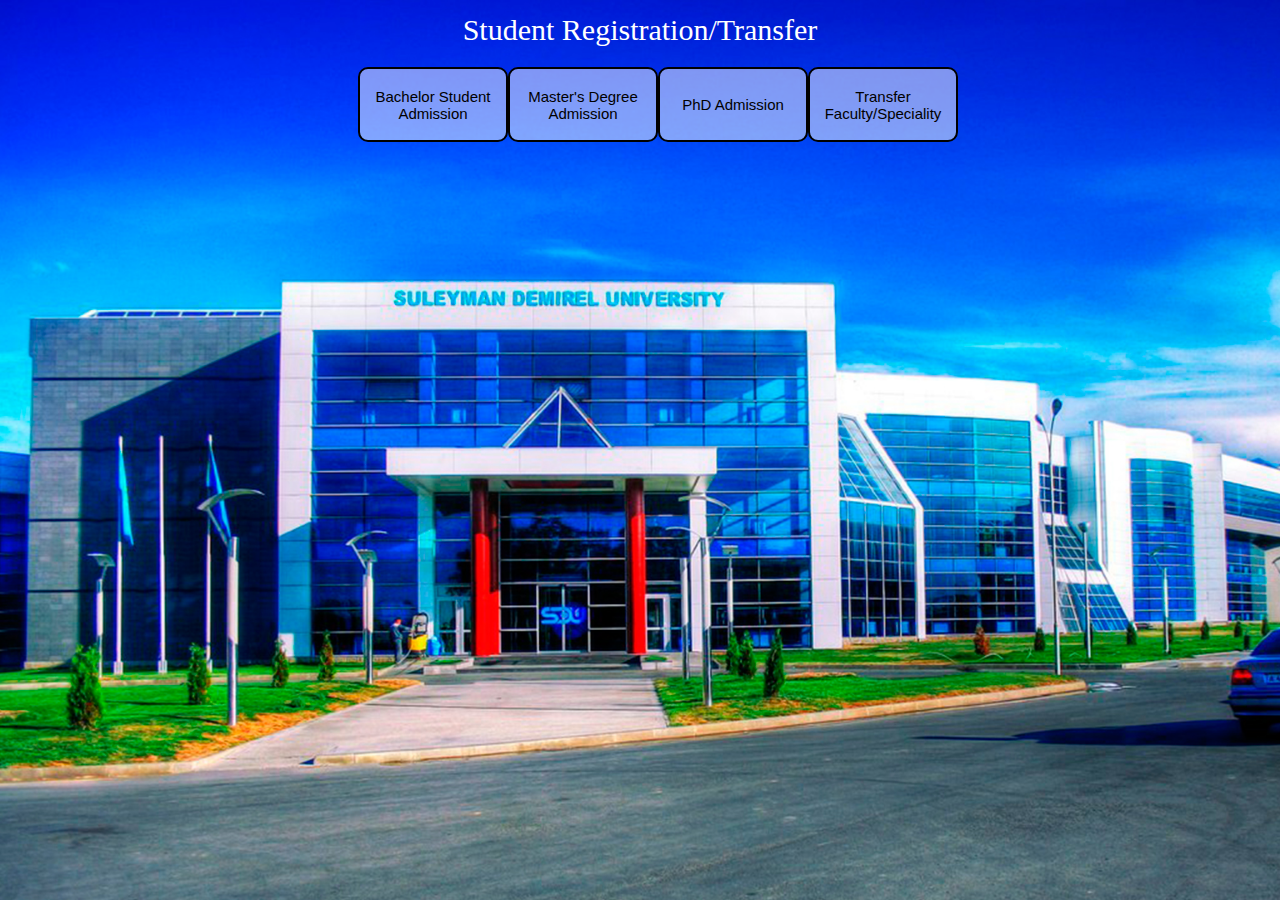
<file: index.html>
<html>
<style type="text/css">
body{
background-image: url("sdu.jpg");
    background-repeat: no-repeat;
    background-size: cover;
}
  
 .a{
    width: 350px;
    height:300px;
    float:left;
  }
  
  .button1{
    background-color: rgba(255,255,255,0.5);
    width: 150px;
    height: 75px;
    border: 2px solid black;
    border-radius: 10px;
    float: left;
    font-size:15px;
    -webkit-transition-duration: 0.4s; /* Safari */
    transition-duration: 0.4s;

  }
  .button1:hover {
    background-color: #20BDF3; /* Blue*/
    color: white;
}
.button2{
    background-color: rgba(255,255,255,0.5);
    width: 150px;
    height: 75px;
    border: 2px solid black;
    border-radius: 10px;
    float: left;
        font-size:15px;
    -webkit-transition-duration: 0.4s; /* Safari */
    transition-duration: 0.4s;

  }
  .button2:hover {
    background-color: #44EB26; /* Yellow */
    color: white;
}
.button3{
    background-color: rgba(255,255,255,0.5);
    width: 150px;
    height: 75px;
    border: 2px solid black;
    border-radius: 10px;
    float: left;
        font-size:15px;
    -webkit-transition-duration: 0.4s; /* Safari */
    transition-duration: 0.4s;

  }
.button3:hover {
    background-color: #F15434; /* Green */
    color: white;
}
.button4{
    background-color: rgba(255,255,255,0.5);
    width: 150px;
    height: 75px;
    border: 2px solid black;
    border-radius: 10px;
    float: left;
        font-size:15px;
    -webkit-transition-duration: 0.4s; /* Safari */
    transition-duration: 0.4s;

  }
  .button4:hover {
    background-color: #F0E232; /* Green */
    color: white;
}
</style>
<div style="font-size:30px; color: white; text-align:center; font-family: Lucida Calligraphy; padding: 20px; padding-top: 5px;
">Student Registration/Transfer</div>
<div class="container">
<div class="a"></div>

<button class="button1" onclick="window.location.href='bachelor.html'">Bachelor Student Admission</button>
<button class="button2" onclick="window.location.href='magistr.html'">Master's Degree Admission</button>
<button class="button3" onclick="window.location.href='phd.html'">PhD Admission</button>
<button class="button4" onclick="window.location.href='transfer.html'">Transfer Faculty/Speciality</button>
</div>

</html>
</file>
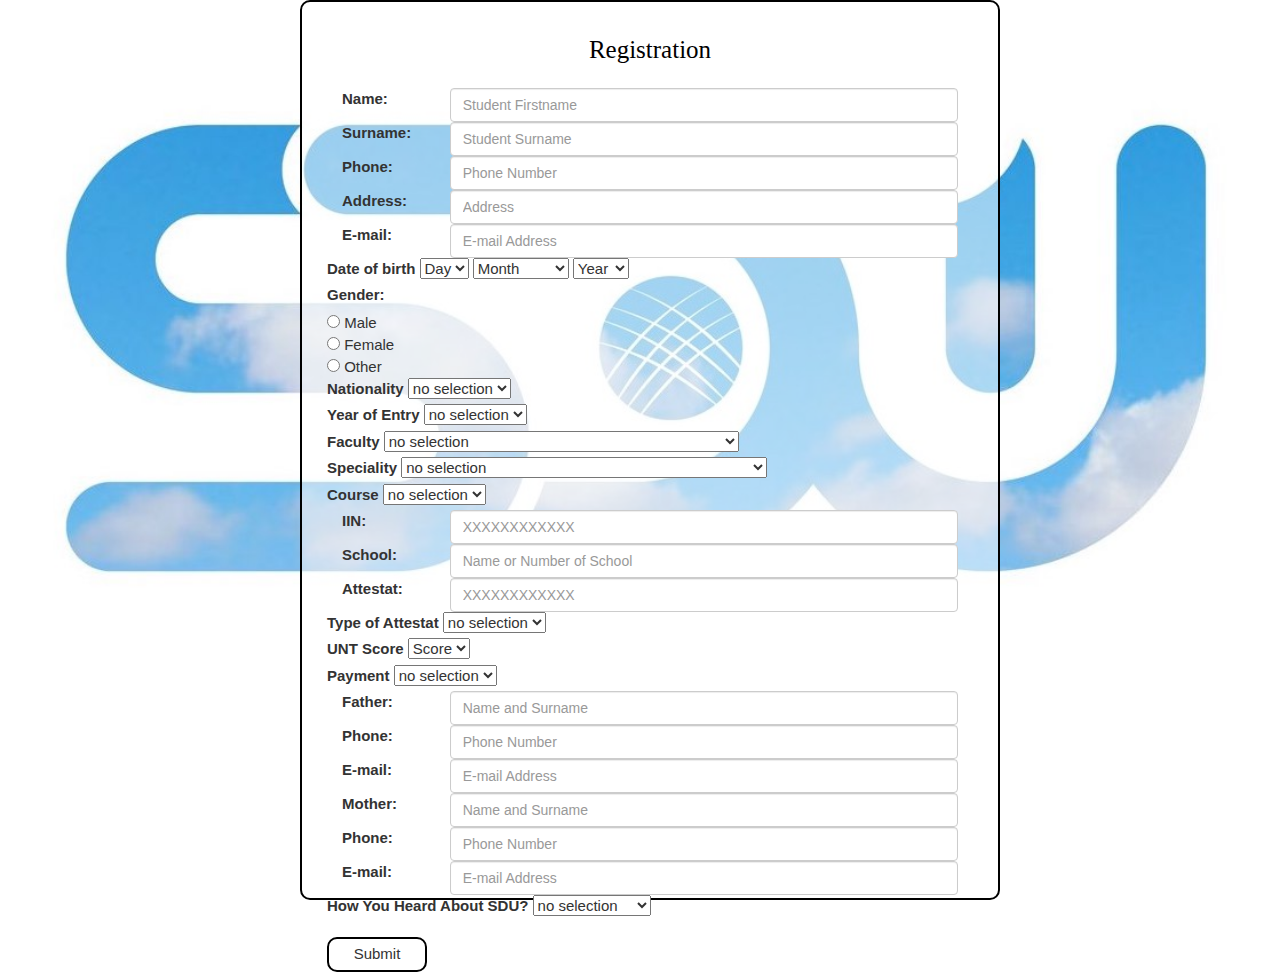
<file: bachelor.html>
<html lang="en">
  <head>
    
    <title>CSI LAB</title>

    
    <link href="css/bootstrap.min.css" rel="stylesheet">
    <link rel="stylesheet" type="text/css" href="css/bootstrap-theme.min.css">
    <link href="css/main_style.css" rel="stylesheet">

  </head>
  <style type="text/css">
  body{
background-image: url("sdu2.jpeg");   
    background-repeat: no-repeat;
    background-size: contain;

}
 
  .g{
    width: 300px;
    height:400px;
    float:left;
  }
  .b{
    background-color: rgba(255,255,255,0.5);
    width: 700px;
    height: 900px;
    padding: 25px;
    font-size: 15;
    border: 2px solid black;
    border-radius: 10px;
    float: left;

  }
  .button1{
    background-color: rgba(255,255,255,0.5);
    width: 100px;
    height: 35px;
    border: 2px solid black;
    border-radius: 10px;
    float: left;
    font-size:15px;
    -webkit-transition-duration: 0.4s; /* Safari */
    transition-duration: 0.4s;

  }
  .button1:hover {
    background-color: #20BDF3; /* Blue*/
    color: white;
}
</style>


  <body>

    

    

<div class="a"></div>
<div class="g"></div>
<div class="b">
<div style="font-size:25px; color: black; text-align:center; font-family: Lucida Calligraphy;         padding: 20px; padding-top: 5px;
">Registration</div>

    <label for="name" class="col-sm-2 control-label">Name: </label>
    <div class="col-sm-10">
      <input type="text" class="form-control" id="name" name="name" placeholder="Student Firstname" required>
    </div>
    <label for="surname" class="col-sm-2 control-label">Surname: </label>
    <div class="col-sm-10">
      <input type="text" class="form-control" id="surname" name="surname" placeholder="Student Surname" required>
    </div>
    <label for="surname" class="col-sm-2 control-label">Phone: </label>
    <div class="col-sm-10">
      <input type="Number" class="form-control" id="add" name="add" placeholder="Phone Number" required>
    </div>
    <label for="surname" class="col-sm-2 control-label">Address: </label>
    <div class="col-sm-10">
      <input type="text" class="form-control" id="add" name="add" placeholder="Address" required>
    </div>
    <label for="surname" class="col-sm-2 control-label">E-mail: </label>
    <div class="col-sm-10">
      <input type="text" class="form-control" id="add" name="add" placeholder="E-mail Address" required>
    </div>

    
    
    
        <div class="control-group">
  <label for="dob-day" class="ol-sm-2 control-label">Date of birth</label>
    <select name="dob-day" id="dob-day">
      <option value="">Day</option>
      <option value="">---</option>
      <option value="01">01</option>
      <option value="02">02</option>
      <option value="03">03</option>
      <option value="04">04</option>
      <option value="05">05</option>
      <option value="06">06</option>
      <option value="07">07</option>
      <option value="08">08</option>
      <option value="09">09</option>
      <option value="10">10</option>
      <option value="11">11</option>
      <option value="12">12</option>
      <option value="13">13</option>
      <option value="14">14</option>
      <option value="15">15</option>
      <option value="16">16</option>
      <option value="17">17</option>
      <option value="18">18</option>
      <option value="19">19</option>
      <option value="20">20</option>
      <option value="21">21</option>
      <option value="22">22</option>
      <option value="23">23</option>
      <option value="24">24</option>
      <option value="25">25</option>
      <option value="26">26</option>
      <option value="27">27</option>
      <option value="28">28</option>
      <option value="29">29</option>
      <option value="30">30</option>
      <option value="31">31</option>
    </select>
    <select name="dob-month" id="dob-month">
      <option value="">Month</option>
      <option value="">-----</option>
      <option value="01">January</option>
      <option value="02">February</option>
      <option value="03">March</option>
      <option value="04">April</option>
      <option value="05">May</option>
      <option value="06">June</option>
      <option value="07">July</option>
      <option value="08">August</option>
      <option value="09">September</option>
      <option value="10">October</option>
      <option value="11">November</option>
      <option value="12">December</option>
    </select>
    <select name="dob-year" id="dob-year">
      <option value="">Year</option>
      <option value="">----</option>
      <option value="2012">2012</option>
      <option value="2011">2011</option>
      <option value="2010">2010</option>
      <option value="2009">2009</option>
      <option value="2008">2008</option>
      <option value="2007">2007</option>
      <option value="2006">2006</option>
      <option value="2005">2005</option>
      <option value="2004">2004</option>
      <option value="2003">2003</option>
      <option value="2002">2002</option>
      <option value="2001">2001</option>
      <option value="2000">2000</option>
      <option value="1999">1999</option>
      <option value="1998">1998</option>
      <option value="1997">1997</option>
      <option value="1996">1996</option>
      <option value="1995">1995</option>
      <option value="1994">1994</option>
      <option value="1993">1993</option>
      <option value="1992">1992</option>
      <option value="1991">1991</option>
      <option value="1990">1990</option>
      <option value="1989">1989</option>
      <option value="1988">1988</option>
      <option value="1987">1987</option>
      <option value="1986">1986</option>
      <option value="1985">1985</option>
      <option value="1984">1984</option>
      <option value="1983">1983</option>
      <option value="1982">1982</option>
      <option value="1981">1981</option>
      <option value="1980">1980</option>
      <option value="1979">1979</option>
      <option value="1978">1978</option>
      <option value="1977">1977</option>
      <option value="1976">1976</option>
      <option value="1975">1975</option>
      <option value="1974">1974</option>
      <option value="1973">1973</option>
      <option value="1972">1972</option>
      <option value="1971">1971</option>
      <option value="1970">1970</option>
      <option value="1969">1969</option>
      <option value="1968">1968</option>
      <option value="1967">1967</option>
      <option value="1966">1966</option>
      <option value="1965">1965</option>
      <option value="1964">1964</option>
      <option value="1963">1963</option>
      <option value="1962">1962</option>
      <option value="1961">1961</option>
      <option value="1960">1960</option>
      <option value="1959">1959</option>
      <option value="1958">1958</option>
      <option value="1957">1957</option>
      <option value="1956">1956</option>
      <option value="1955">1955</option>
      <option value="1954">1954</option>
      <option value="1953">1953</option>
      <option value="1952">1952</option>
      <option value="1951">1951</option>
      <option value="1950">1950</option>
      <option value="1949">1949</option>
      <option value="1948">1948</option>
      <option value="1947">1947</option>
      <option value="1946">1946</option>
      <option value="1945">1945</option>
      <option value="1944">1944</option>
      <option value="1943">1943</option>
      <option value="1942">1942</option>
      <option value="1941">1941</option>
      <option value="1940">1940</option>
      <option value="1939">1939</option>
      <option value="1938">1938</option>
      <option value="1937">1937</option>
      <option value="1936">1936</option>
      <option value="1935">1935</option>
      <option value="1934">1934</option>
      <option value="1933">1933</option>
      <option value="1932">1932</option>
      <option value="1931">1931</option>
      <option value="1930">1930</option>
      <option value="1929">1929</option>
      <option value="1928">1928</option>
      <option value="1927">1927</option>
      <option value="1926">1926</option>
      <option value="1925">1925</option>
      <option value="1924">1924</option>
      <option value="1923">1923</option>
      <option value="1922">1922</option>
      <option value="1921">1921</option>
      <option value="1920">1920</option>
      <option value="1919">1919</option>
      <option value="1918">1918</option>
      <option value="1917">1917</option>
      <option value="1916">1916</option>
      <option value="1915">1915</option>
      <option value="1914">1914</option>
      <option value="1913">1913</option>
      <option value="1912">1912</option>
      <option value="1911">1911</option>
      <option value="1910">1910</option>
      <option value="1909">1909</option>
      <option value="1908">1908</option>
      <option value="1907">1907</option>
      <option value="1906">1906</option>
      <option value="1905">1905</option>
      <option value="1904">1904</option>
      <option value="1903">1903</option>
      <option value="1901">1901</option>
      <option value="1900">1900</option>
    </select>
</div> 
        
      <form>
      <div>
          <label for="dob-day" class="ol-sm-2 control-label">Gender:</label>
          <div class="controls">
            <input type="radio" name="gender" value="male" > Male<br>
             <input type="radio" name="gender" value="female"> Female<br>
              <input type="radio" name="gender" value="other"> Other
           </div>
       </div>

       <div class="select">
        <label for="select" >Nationality  </label>
        <select name="faculty" id="select" required="required">
          <option value="nc">no selection</option>
          <option value="Americans">Americans</option>
          <option value="Australians">Australians</option>
          <option value="Brazilians">Brazilians</option>
          <option value="British">British</option>
          <option value="Chinese">Chinese</option>
          <option value="Indians">Indians</option>
          <option value="Kazakhs">Kazakhs</option>
          <option value="Malaysians">Malaysians</option>
          <option value="Nigeriens">Nigeriens</option>
          <option value="Russians">Russians</option>
          <option value="Turks">Turks</option>
          <option value="Uzbeks">Uzbeks</option>
        </select>
      </div>
      

      <div class="controls">
        <label for="select" >Year of Entry  </label>
        <select name="faculty" id="select" >
          <option value="nc">no selection</option>
          <option value="1">2000/2001</option>
          <option value="2">2001/2002</option>
          <option value="3">2002/2003</option>
          <option value="4">2003/2004</option>
          <option value="1">2004/2005</option>
          <option value="2">2005/2006</option>
          <option value="3">2006/2007</option>
          <option value="4">2007/2008</option>
          <option value="1">2008/2009</option>
          <option value="2">2009/2010</option>
          <option value="3">2010/2011</option>
          <option value="4">2011/2012</option>
          <option value="3">2012/2013</option>
          <option value="4">2013/2014</option>
          <option value="3">2014/2015</option>
          <option value="4">2015/2016</option>
        </select>
      </div>

       <div class="select">
        <label for="select" >Faculty  </label>
        <select name="faculty" id="select" required="required">
          <option value="nc">no selection</option>
          <option value="Law">Faculty of Law and Social sciences</option>
          <option value="Philology">Faculty of Philology and Pedagogical sciences</option>
          <option value="Engineering">Faculty of Engineering and Natural sciences</option>
          <option value="Economics">Faculty of Economics and Administrative sciences</option>
        </select>
      </div>
      <div class="select">
        <label for="select" >Speciality</label>
        <select name="head" id="select">
          <option value="nc">no selection</option>
          <option value="5B030100 Jurisprudence">5B030100 Jurisprudence</option>
          <option value="5В030200 International law">5В030200 International law</option>
          <option value="5B020300 History">5B020300 History</option>
          <option value="5В050400 Journalism">5В050400 Journalism</option>
          <option value="5B020500 Philology">5B020500 Philology</option>
          <option value="5В011900 Foreign language: two foreign languages">5В011900 Foreign language: two foreign languages</option>
          <option value="5В020700 Translation studies">5В020700 Translation studies</option>
          <option value="5В021000 Foreign philology">5В021000 Foreign philology</option>
          <option value="5B012800 Physics - Informatics (pedagogical)">5B012800 Physics - Informatics (pedagogical)</option>
          <option value="5B070300 Information systems">5B070300 Information systems</option>
          <option value="5В070400 Computer systems and software">5В070400 Computer systems and software</option>
          <option value="5В060100 Mathematics (science)">5В060100 Mathematics (science)</option>
          <option value="5В050600 Economics">5В050600 Economics</option>
          <option value="5В050700 Management">5В050700 Management</option>
          <option value="5В051100 Marketing">5В051100 Marketing</option>
          <option value="5В050900 Finance">5В050900 Finance</option>
        </select>
      </div>
      <div class="select">
        <label for="select" >Course  </label>
        <select name="faculty" id="select" required="required">
          <option value="nc">no selection</option>
          <option value="1">1</option>
          <option value="2">2</option>
          <option value="3">3</option>
          <option value="4">4</option>
        </select>
      </div>
      
                    <label for="name" class="col-sm-2 control-label">IIN: </label>
                        <div class="col-sm-10">
                            <input type="Number" class="form-control" id="name" name="name" placeholder="XXXXXXXXXXXX" required>
                        </div>
                    

     <label for="name" class="col-sm-2 control-label">School: </label>
    <div class="col-sm-10">
      <input type="text" class="form-control" id="name" name="name" placeholder="Name or Number of School" required>
    </div>
    <label for="name" class="col-sm-2 control-label">Attestat: </label>
    <div class="col-sm-10">
      <input type="Number" class="form-control" id="name" name="name" placeholder="XXXXXXXXXXXX" required>
    </div>

    <div class="select">
        <label for="select" >Type  of Attestat</label>
        <select name="faculty" id="select" required="required">
          <option value="nc">no selection</option>
          <option value="1">Blue</option>
          <option value="2">Red</option>
          <option value="3">Gold Medal</option>
        </select>
      </div>

    <div class="control-group">
  <label for="dob-day" >UNT Score</label>
    <select name="dob-day" id="dob-day">
      <option value="">Score</option>
      <option value="">---</option>
      <option value="01">01</option>
      <option value="02">02</option>
      <option value="03">03</option>
      <option value="04">04</option>
      <option value="05">05</option>
      <option value="06">06</option>
      <option value="07">07</option>
      <option value="08">08</option>
      <option value="09">09</option>
      <option value="10">10</option>
      <option value="11">11</option>
      <option value="12">12</option>
      <option value="13">13</option>
      <option value="14">14</option>
      <option value="15">15</option>
      <option value="16">16</option>
      <option value="17">17</option>
      <option value="18">18</option>
      <option value="19">19</option>
      <option value="20">20</option>
      <option value="21">21</option>
      <option value="22">22</option>
      <option value="23">23</option>
      <option value="24">24</option>
      <option value="25">25</option>
      <option value="26">26</option>
      <option value="27">27</option>
      <option value="28">28</option>
      <option value="29">29</option>
      <option value="30">30</option>
      <option value="31">31</option>
      <option value="02">32</option>
      <option value="03">33</option>
      <option value="04">34</option>
      <option value="05">35</option>
      <option value="06">36</option>
      <option value="07">37</option>
      <option value="08">38</option>
      <option value="09">39</option>
      <option value="10">40</option>
      <option value="11">41</option>
      <option value="12">42</option>
      <option value="13">43</option>
      <option value="14">44</option>
      <option value="15">45</option>
      <option value="16">46</option>
      <option value="17">47</option>
      <option value="18">48</option>
      <option value="19">49</option>
      <option value="20">50</option>
      <option value="21">51</option>
      <option value="22">52</option>
      <option value="23">53</option>
      <option value="24">54</option>
      <option value="25">55</option>
      <option value="26">56</option>
      <option value="27">57</option>
      <option value="28">58</option>
      <option value="29">59</option>
      <option value="30">60</option>
      <option value="31">61</option>
      <option value="02">62</option>
      <option value="03">63</option>
      <option value="04">64</option>
      <option value="05">5</option>
      <option value="06">66</option>
      <option value="07">67</option>
      <option value="08">68</option>
      <option value="09">69</option>
      <option value="10">70</option>
      <option value="11">71</option>
      <option value="12">72</option>
      <option value="13">73</option>
      <option value="14">74</option>
      <option value="15">75</option>
      <option value="16">76</option>
      <option value="17">77</option>
      <option value="18">78</option>
      <option value="19">79</option>
      <option value="20">80</option>
      <option value="21">81</option>
      <option value="22">82</option>
      <option value="23">83</option>
      <option value="24">84</option>
      <option value="25">85</option>
      <option value="26">86</option>
      <option value="27">87</option>
      <option value="28">88</option>
      <option value="29">89</option>
      <option value="30">90</option>
      <option value="31">91</option>
      <option value="02">92</option>
      <option value="03">93</option>
      <option value="04">94</option>
      <option value="05">95</option>
      <option value="06">96</option>
      <option value="07">97</option>
      <option value="08">98</option>
      <option value="09">99</option>
      <option value="10">100</option>
      <option value="11">101</option>
      <option value="12">102</option>
      <option value="13">103</option>
      <option value="14">104</option>
      <option value="15">105</option>
      <option value="16">106</option>
      <option value="17">107</option>
      <option value="18">108</option>
      <option value="19">109</option>
      <option value="20">110</option>
      <option value="21">111</option>
      <option value="22">112</option>
      <option value="23">113</option>
      <option value="24">114</option>
      <option value="25">115</option>
      <option value="26">116</option>
      <option value="27">117</option>
      <option value="28">118</option>
      <option value="29">119</option>
      <option value="30">120</option>
      <option value="31">121</option>
      <option value="30">122</option>
      <option value="31">123</option>
      <option value="30">124</option>
      <option value="31">125</option>
    </select>
</div> 

      <div class="select">
        <label for="select" >Payment</label>
        <select name="faculty" id="select" required="required">
          <option value="nc">no selection</option>
          <option value="1">State Grant</option>
          <option value="2">SDU Grant</option>
          <option value="3">Paid</option>
        </select>
      </div>

      <label for="surname" class="col-sm-2 control-label">Father: </label>
    <div class="col-sm-10">
      <input type="text" class="form-control" id="add" name="add" placeholder="Name and Surname" required>
    </div>

      <label for="surname" class="col-sm-2 control-label">Phone: </label>
    <div class="col-sm-10">
      <input type="Number" class="form-control" id="add" name="add" placeholder="Phone Number" required>
    </div>

      <label for="surname" class="col-sm-2 control-label">E-mail: </label>
    <div class="col-sm-10">
      <input type="text" class="form-control" id="add" name="add" placeholder="E-mail Address" required>
    </div>
    <label for="surname" class="col-sm-2 control-label">Mother: </label>
    <div class="col-sm-10">
      <input type="text" class="form-control" id="add" name="add" placeholder="Name and Surname" required>
    </div>
    <label for="surname" class="col-sm-2 control-label">Phone: </label>
    <div class="col-sm-10">
      <input type="Number" class="form-control" id="add" name="add" placeholder="Phone Number" required>
    </div>
    <label for="surname" class="col-sm-2 control-label">E-mail: </label>
    <div class="col-sm-10">
      <input type="text" class="form-control" id="add" name="add" placeholder="E-mail Address" required>
    </div>

    <div class="select">
        <label for="select" >How You Heard About SDU?  </label>
        <select name="faculty" id="select" required="required">
          <option value="nc">no selection</option>
          <option value="1">From Friends</option>
          <option value="2">Relatives</option>
          <option value="3">KTL School</option>
          <option value="4">NIS School</option>
          <option value="3">Dostyk School</option>
          <option value="4">Internet</option>
          <option value="3">Media</option>
          <option value="4">Parents</option>
          <option value="4">Simple School</option>

        </select>
      </div>




</form>
      
     <button class="button1" onclick="window.location.href='phd.html'">Submit</button>

</div>

</form>

</body>

</html>
</file>
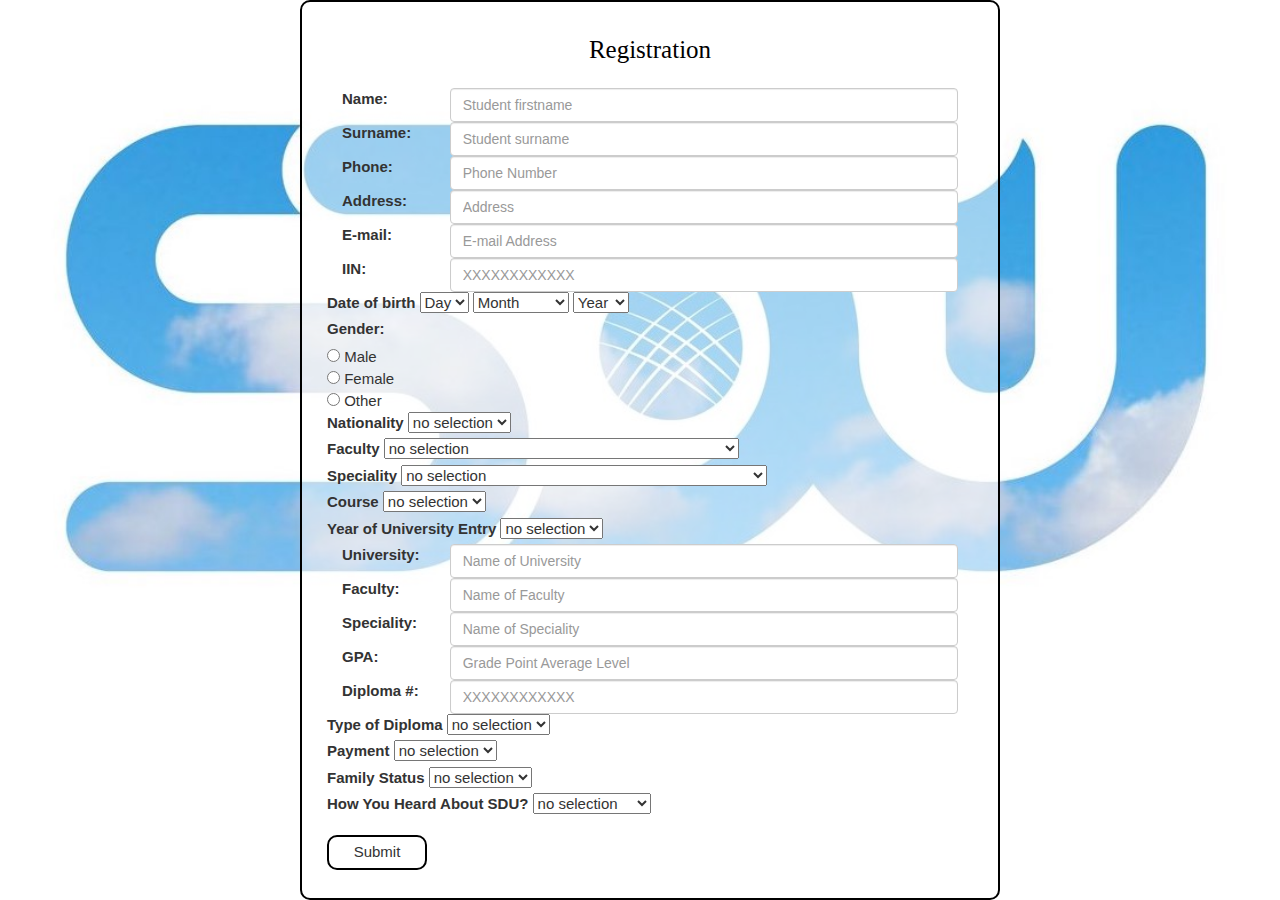
<file: magistr.html>
<html lang="en">
  <head>
    
    <title>CSI LAB</title>

    
    <link href="css/bootstrap.min.css" rel="stylesheet">
    <link rel="stylesheet" type="text/css" href="css/bootstrap-theme.min.css">
    <link href="css/main_style.css" rel="stylesheet">

  </head>
  <style type="text/css">
  body{
background-image: url("sdu2.jpeg");   
    background-repeat: no-repeat;
    background-size: contain;

}
 
  .g{
    width: 300px;
    height:400px;
    float:left;
  }
  .b{
    background-color: rgba(255,255,255,0.5);
    width: 700px;
    height: 900px;
    padding: 25px;
    font-size: 15;
    border: 2px solid black;
    border-radius: 10px;
    float: left;

  }
  .button1{
    background-color: rgba(255,255,255,0.5);
    width: 100px;
    height: 35px;
    border: 2px solid black;
    border-radius: 10px;
    float: left;
    font-size:15px;
    -webkit-transition-duration: 0.4s; /* Safari */
    transition-duration: 0.4s;

  }
  .button1:hover {
    background-color: #20BDF3; /* Blue*/
    color: white;
}
</style>


  <body>

    

    

<div class="a"></div>
<div class="g"></div>
<div class="b">
<div style="font-size:25px; color: black; text-align:center; font-family: Lucida Calligraphy;         padding: 20px; padding-top: 5px;
">Registration</div>

    <label for="name" class="col-sm-2 control-label">Name: </label>
    <div class="col-sm-10">
      <input type="text" class="form-control" id="name" name="name" placeholder="Student firstname" required>
    </div>
    <label for="surname" class="col-sm-2 control-label">Surname: </label>
    <div class="col-sm-10">
      <input type="text" class="form-control" id="surname" name="surname" placeholder="Student surname" required>
    </div>
    <label for="surname" class="col-sm-2 control-label">Phone: </label>
    <div class="col-sm-10">
      <input type="Number" class="form-control" id="add" name="add" placeholder="Phone Number" required>
    </div>
    <label for="surname" class="col-sm-2 control-label">Address: </label>
    <div class="col-sm-10">
      <input type="text" class="form-control" id="add" name="add" placeholder="Address" required>
    </div>
    <label for="surname" class="col-sm-2 control-label">E-mail: </label>
    <div class="col-sm-10">
      <input type="text" class="form-control" id="add" name="add" placeholder="E-mail Address" required>
    </div>
    <label for="name" class="col-sm-2 control-label">IIN: </label>
                        <div class="col-sm-10">
                            <input type="Number" class="form-control" id="name" name="name" placeholder="XXXXXXXXXXXX" required>
                        </div>

    
    
    
        <div class="control-group">
  <label for="dob-day" class="ol-sm-2 control-label">Date of birth</label>
    <select name="dob-day" id="dob-day">
      <option value="">Day</option>
      <option value="">---</option>
      <option value="01">01</option>
      <option value="02">02</option>
      <option value="03">03</option>
      <option value="04">04</option>
      <option value="05">05</option>
      <option value="06">06</option>
      <option value="07">07</option>
      <option value="08">08</option>
      <option value="09">09</option>
      <option value="10">10</option>
      <option value="11">11</option>
      <option value="12">12</option>
      <option value="13">13</option>
      <option value="14">14</option>
      <option value="15">15</option>
      <option value="16">16</option>
      <option value="17">17</option>
      <option value="18">18</option>
      <option value="19">19</option>
      <option value="20">20</option>
      <option value="21">21</option>
      <option value="22">22</option>
      <option value="23">23</option>
      <option value="24">24</option>
      <option value="25">25</option>
      <option value="26">26</option>
      <option value="27">27</option>
      <option value="28">28</option>
      <option value="29">29</option>
      <option value="30">30</option>
      <option value="31">31</option>
    </select>
    <select name="dob-month" id="dob-month">
      <option value="">Month</option>
      <option value="">-----</option>
      <option value="01">January</option>
      <option value="02">February</option>
      <option value="03">March</option>
      <option value="04">April</option>
      <option value="05">May</option>
      <option value="06">June</option>
      <option value="07">July</option>
      <option value="08">August</option>
      <option value="09">September</option>
      <option value="10">October</option>
      <option value="11">November</option>
      <option value="12">December</option>
    </select>
    <select name="dob-year" id="dob-year">
      <option value="">Year</option>
      <option value="">----</option>
      <option value="2012">2012</option>
      <option value="2011">2011</option>
      <option value="2010">2010</option>
      <option value="2009">2009</option>
      <option value="2008">2008</option>
      <option value="2007">2007</option>
      <option value="2006">2006</option>
      <option value="2005">2005</option>
      <option value="2004">2004</option>
      <option value="2003">2003</option>
      <option value="2002">2002</option>
      <option value="2001">2001</option>
      <option value="2000">2000</option>
      <option value="1999">1999</option>
      <option value="1998">1998</option>
      <option value="1997">1997</option>
      <option value="1996">1996</option>
      <option value="1995">1995</option>
      <option value="1994">1994</option>
      <option value="1993">1993</option>
      <option value="1992">1992</option>
      <option value="1991">1991</option>
      <option value="1990">1990</option>
      <option value="1989">1989</option>
      <option value="1988">1988</option>
      <option value="1987">1987</option>
      <option value="1986">1986</option>
      <option value="1985">1985</option>
      <option value="1984">1984</option>
      <option value="1983">1983</option>
      <option value="1982">1982</option>
      <option value="1981">1981</option>
      <option value="1980">1980</option>
      <option value="1979">1979</option>
      <option value="1978">1978</option>
      <option value="1977">1977</option>
      <option value="1976">1976</option>
      <option value="1975">1975</option>
      <option value="1974">1974</option>
      <option value="1973">1973</option>
      <option value="1972">1972</option>
      <option value="1971">1971</option>
      <option value="1970">1970</option>
      <option value="1969">1969</option>
      <option value="1968">1968</option>
      <option value="1967">1967</option>
      <option value="1966">1966</option>
      <option value="1965">1965</option>
      <option value="1964">1964</option>
      <option value="1963">1963</option>
      <option value="1962">1962</option>
      <option value="1961">1961</option>
      <option value="1960">1960</option>
      <option value="1959">1959</option>
      <option value="1958">1958</option>
      <option value="1957">1957</option>
      <option value="1956">1956</option>
      <option value="1955">1955</option>
      <option value="1954">1954</option>
      <option value="1953">1953</option>
      <option value="1952">1952</option>
      <option value="1951">1951</option>
      <option value="1950">1950</option>
      <option value="1949">1949</option>
      <option value="1948">1948</option>
      <option value="1947">1947</option>
      <option value="1946">1946</option>
      <option value="1945">1945</option>
      <option value="1944">1944</option>
      <option value="1943">1943</option>
      <option value="1942">1942</option>
      <option value="1941">1941</option>
      <option value="1940">1940</option>
      <option value="1939">1939</option>
      <option value="1938">1938</option>
      <option value="1937">1937</option>
      <option value="1936">1936</option>
      <option value="1935">1935</option>
      <option value="1934">1934</option>
      <option value="1933">1933</option>
      <option value="1932">1932</option>
      <option value="1931">1931</option>
      <option value="1930">1930</option>
      <option value="1929">1929</option>
      <option value="1928">1928</option>
      <option value="1927">1927</option>
      <option value="1926">1926</option>
      <option value="1925">1925</option>
      <option value="1924">1924</option>
      <option value="1923">1923</option>
      <option value="1922">1922</option>
      <option value="1921">1921</option>
      <option value="1920">1920</option>
      <option value="1919">1919</option>
      <option value="1918">1918</option>
      <option value="1917">1917</option>
      <option value="1916">1916</option>
      <option value="1915">1915</option>
      <option value="1914">1914</option>
      <option value="1913">1913</option>
      <option value="1912">1912</option>
      <option value="1911">1911</option>
      <option value="1910">1910</option>
      <option value="1909">1909</option>
      <option value="1908">1908</option>
      <option value="1907">1907</option>
      <option value="1906">1906</option>
      <option value="1905">1905</option>
      <option value="1904">1904</option>
      <option value="1903">1903</option>
      <option value="1901">1901</option>
      <option value="1900">1900</option>
    </select>
</div> 
        
      <form>
      <div>
          <label for="dob-day" class="ol-sm-2 control-label">Gender:</label>
          <div class="controls">
            <input type="radio" name="gender" value="male" > Male<br>
             <input type="radio" name="gender" value="female"> Female<br>
              <input type="radio" name="gender" value="other"> Other
           </div>
       </div>

       <div class="select">
        <label for="select" >Nationality  </label>
        <select name="faculty" id="select" required="required">
          <option value="nc">no selection</option>
          <option value="Americans">Americans</option>
          <option value="Australians">Australians</option>
          <option value="Brazilians">Brazilians</option>
          <option value="British">British</option>
          <option value="Chinese">Chinese</option>
          <option value="Indians">Indians</option>
          <option value="Kazakhs">Kazakhs</option>
          <option value="Malaysians">Malaysians</option>
          <option value="Nigeriens">Nigeriens</option>
          <option value="Russians">Russians</option>
          <option value="Turks">Turks</option>
          <option value="Uzbeks">Uzbeks</option>
        </select>
      </div>
      
      

       <div class="select">
        <label for="select" >Faculty  </label>
        <select name="faculty" id="select" required="required">
          <option value="nc">no selection</option>
          <option value="Law">Faculty of Law and Social sciences</option>
          <option value="Philology">Faculty of Philology and Pedagogical sciences</option>
          <option value="Engineering">Faculty of Engineering and Natural sciences</option>
          <option value="Economics">Faculty of Economics and Administrative sciences</option>
        </select>
      </div>
      <div class="select">
        <label for="select" >Speciality</label>
        <select name="head" id="select">
          <option value="nc">no selection</option>
          <option value="5B030100 Jurisprudence">5B030100 Jurisprudence</option>
          <option value="6M011700 Kazakh language and literature">6M011700 Kazakh language and literature</option>
          <option value="5В011900 Foreign language: two foreign languages">5В011900 Foreign language: two foreign languages</option>
          <option value="5В070400 Computer systems and software">5В070400 Computer systems and software</option>
          <option value="6M010900 Mathematics (pedagogical)">6M010900 Mathematics (pedagogical)</option>
          <option value="5В060100 Mathematics (science)">5В060100 Mathematics (science)</option>
          <option value="5В050600 Economy>5В050600">Economy</option>
          <option value="5В050700 Management">5В050700 Management</option>
          
        </select>
      </div>
      <div class="select">
        <label for="select" >Course  </label>
        <select name="faculty" id="select" required="required">
          <option value="nc">no selection</option>
          <option value="1">1</option>
          <option value="2">2</option>
        </select>
      </div>
      <div class="controls">
        <label for="select" >Year of University Entry  </label>
        <select name="faculty" id="select" >
          <option value="nc">no selection</option>
          <option value="1">2000/2001</option>
          <option value="2">2001/2002</option>
          <option value="3">2002/2003</option>
          <option value="4">2003/2004</option>
          <option value="1">2004/2005</option>
          <option value="2">2005/2006</option>
          <option value="3">2006/2007</option>
          <option value="4">2007/2008</option>
          <option value="1">2008/2009</option>
          <option value="2">2009/2010</option>
          <option value="3">2010/2011</option>
          <option value="4">2011/2012</option>
          <option value="3">2012/2013</option>
          <option value="4">2013/2014</option>
          <option value="3">2014/2015</option>
          <option value="4">2015/2016</option>
        </select>
      </div>
      
                    

     <label for="name" class="col-sm-2 control-label">University: </label>
    <div class="col-sm-10">
      <input type="text" class="form-control" id="name" name="name" placeholder="Name of University" required>
    </div>
    <label for="name" class="col-sm-2 control-label">Faculty: </label>
    <div class="col-sm-10">
      <input type="text" class="form-control" id="name" name="name" placeholder="Name of Faculty" required>
    </div>
    <label for="name" class="col-sm-2 control-label">Speciality: </label>
    <div class="col-sm-10">
      <input type="text" class="form-control" id="name" name="name" placeholder="Name of Speciality" required>
    </div>
    <label for="name" class="col-sm-2 control-label">GPA: </label>
    <div class="col-sm-10">
      <input type="text" class="form-control" id="name" name="name" placeholder="Grade Point Average Level" required>
    </div>
    <label for="name" class="col-sm-2 control-label">Diploma #:</label>
    <div class="col-sm-10">
      <input type="Number" class="form-control" id="name" name="name" placeholder="XXXXXXXXXXXX" required>
    </div>

    <div class="select">
        <label for="select" >Type  of Diploma</label>
        <select name="faculty" id="select" required="required">
          <option value="nc">no selection</option>
          <option value="1">Blue</option>
          <option value="2">Red</option>
        </select>
      </div>

      


      <div class="select">
        <label for="select" >Payment</label>
        <select name="faculty" id="select" required="required">
          <option value="nc">no selection</option>
          <option value="1">State Grant</option>
          <option value="2">SDU Grant</option>
          <option value="3">Paid</option>
        </select>
      </div>

      <div class="select">
        <label for="select" >Family Status  </label>
        <select name="faculty" id="select" required="required">
          <option value="nc">no selection</option>
          <option value="">married</option>
          <option value="">not married</option>
          
        </select>
      </div>

      <div class="select">
        <label for="select" >How You Heard About SDU?  </label>
        <select name="faculty" id="select" required="required">
          <option value="nc">no selection</option>
          <option value="1">From Friends</option>
          <option value="2">Relatives</option>
          <option value="3">KTL School</option>
          <option value="4">NIS School</option>
          <option value="3">Dostyk School</option>
          <option value="4">Internet</option>
          <option value="3">Media</option>
          <option value="4">Parents</option>
          <option value="4">Simple School</option>

        </select>
      </div>

</form>
           <button class="button1" onclick="window.location.href='phd.html'">Submit</button>


</div>

</form>

</body>

</html>
</file>
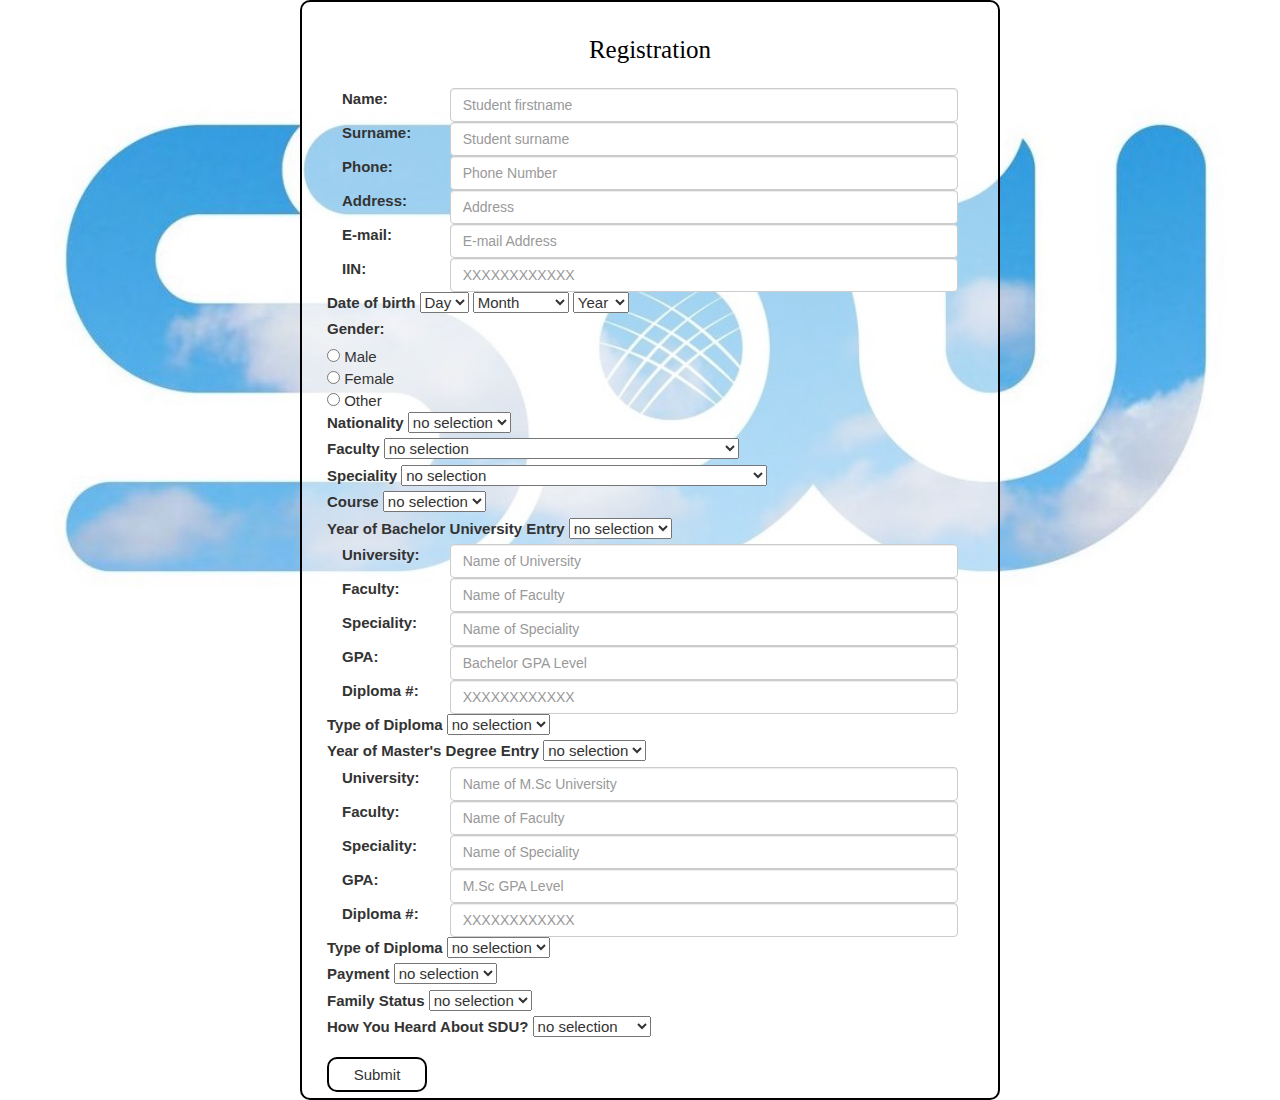
<file: phd.html>
<html lang="en">
  <head>
    
    <title>CSI LAB</title>

    
    <link href="css/bootstrap.min.css" rel="stylesheet">
    <link rel="stylesheet" type="text/css" href="css/bootstrap-theme.min.css">
    <link href="css/main_style.css" rel="stylesheet">

  </head>
  <style type="text/css">
    body{
background-image: url("sdu2.jpeg");   
    background-repeat: no-repeat;
    background-size: contain;

}
 
  .g{
    width: 300px;
    height:400px;
    float:left;
  }
  .b{
    background-color: rgba(255,255,255,0.5);
    width: 700px;
    height: 1100px;
    padding: 25px;
    font-size: 15;
    border: 2px solid black;
    border-radius: 10px;
    float: left;

  }
  .button1{
    background-color: rgba(255,255,255,0.5);
    width: 100px;
    height: 35px;
    border: 2px solid black;
    border-radius: 10px;
    float: left;
    font-size:15px;
    -webkit-transition-duration: 0.4s; /* Safari */
    transition-duration: 0.4s;

  }
  .button1:hover {
    background-color: #20BDF3; /* Blue*/
    color: white;
}
</style>


  <body>

    

    

<div class="a"></div>
<div class="g"></div>
<div class="b">
<div style="font-size:25px; color: black; text-align:center; font-family: Lucida Calligraphy;         padding: 20px; padding-top: 5px;
">Registration</div>

    <label for="name" class="col-sm-2 control-label">Name: </label>
    <div class="col-sm-10">
      <input type="text" class="form-control" id="name" name="name" placeholder="Student firstname" required>
    </div>
    <label for="surname" class="col-sm-2 control-label">Surname: </label>
    <div class="col-sm-10">
      <input type="text" class="form-control" id="surname" name="surname" placeholder="Student surname" required>
    </div>
    <label for="surname" class="col-sm-2 control-label">Phone: </label>
    <div class="col-sm-10">
      <input type="Number" class="form-control" id="add" name="add" placeholder="Phone Number" required>
    </div>
    <label for="surname" class="col-sm-2 control-label">Address: </label>
    <div class="col-sm-10">
      <input type="text" class="form-control" id="add" name="add" placeholder="Address" required>
    </div>
    <label for="surname" class="col-sm-2 control-label">E-mail: </label>
    <div class="col-sm-10">
      <input type="text" class="form-control" id="add" name="add" placeholder="E-mail Address" required>
    </div>
    <label for="name" class="col-sm-2 control-label">IIN: </label>
                        <div class="col-sm-10">
                            <input type="Number" class="form-control" id="name" name="name" placeholder="XXXXXXXXXXXX" required>
                        </div>

    
    
    
        <div class="control-group">
  <label for="dob-day" class="ol-sm-2 control-label">Date of birth</label>
    <select name="dob-day" id="dob-day">
      <option value="">Day</option>
      <option value="">---</option>
      <option value="01">01</option>
      <option value="02">02</option>
      <option value="03">03</option>
      <option value="04">04</option>
      <option value="05">05</option>
      <option value="06">06</option>
      <option value="07">07</option>
      <option value="08">08</option>
      <option value="09">09</option>
      <option value="10">10</option>
      <option value="11">11</option>
      <option value="12">12</option>
      <option value="13">13</option>
      <option value="14">14</option>
      <option value="15">15</option>
      <option value="16">16</option>
      <option value="17">17</option>
      <option value="18">18</option>
      <option value="19">19</option>
      <option value="20">20</option>
      <option value="21">21</option>
      <option value="22">22</option>
      <option value="23">23</option>
      <option value="24">24</option>
      <option value="25">25</option>
      <option value="26">26</option>
      <option value="27">27</option>
      <option value="28">28</option>
      <option value="29">29</option>
      <option value="30">30</option>
      <option value="31">31</option>
    </select>
    <select name="dob-month" id="dob-month">
      <option value="">Month</option>
      <option value="">-----</option>
      <option value="01">January</option>
      <option value="02">February</option>
      <option value="03">March</option>
      <option value="04">April</option>
      <option value="05">May</option>
      <option value="06">June</option>
      <option value="07">July</option>
      <option value="08">August</option>
      <option value="09">September</option>
      <option value="10">October</option>
      <option value="11">November</option>
      <option value="12">December</option>
    </select>
    <select name="dob-year" id="dob-year">
      <option value="">Year</option>
      <option value="">----</option>
      <option value="2012">2012</option>
      <option value="2011">2011</option>
      <option value="2010">2010</option>
      <option value="2009">2009</option>
      <option value="2008">2008</option>
      <option value="2007">2007</option>
      <option value="2006">2006</option>
      <option value="2005">2005</option>
      <option value="2004">2004</option>
      <option value="2003">2003</option>
      <option value="2002">2002</option>
      <option value="2001">2001</option>
      <option value="2000">2000</option>
      <option value="1999">1999</option>
      <option value="1998">1998</option>
      <option value="1997">1997</option>
      <option value="1996">1996</option>
      <option value="1995">1995</option>
      <option value="1994">1994</option>
      <option value="1993">1993</option>
      <option value="1992">1992</option>
      <option value="1991">1991</option>
      <option value="1990">1990</option>
      <option value="1989">1989</option>
      <option value="1988">1988</option>
      <option value="1987">1987</option>
      <option value="1986">1986</option>
      <option value="1985">1985</option>
      <option value="1984">1984</option>
      <option value="1983">1983</option>
      <option value="1982">1982</option>
      <option value="1981">1981</option>
      <option value="1980">1980</option>
      <option value="1979">1979</option>
      <option value="1978">1978</option>
      <option value="1977">1977</option>
      <option value="1976">1976</option>
      <option value="1975">1975</option>
      <option value="1974">1974</option>
      <option value="1973">1973</option>
      <option value="1972">1972</option>
      <option value="1971">1971</option>
      <option value="1970">1970</option>
      <option value="1969">1969</option>
      <option value="1968">1968</option>
      <option value="1967">1967</option>
      <option value="1966">1966</option>
      <option value="1965">1965</option>
      <option value="1964">1964</option>
      <option value="1963">1963</option>
      <option value="1962">1962</option>
      <option value="1961">1961</option>
      <option value="1960">1960</option>
      <option value="1959">1959</option>
      <option value="1958">1958</option>
      <option value="1957">1957</option>
      <option value="1956">1956</option>
      <option value="1955">1955</option>
      <option value="1954">1954</option>
      <option value="1953">1953</option>
      <option value="1952">1952</option>
      <option value="1951">1951</option>
      <option value="1950">1950</option>
      <option value="1949">1949</option>
      <option value="1948">1948</option>
      <option value="1947">1947</option>
      <option value="1946">1946</option>
      <option value="1945">1945</option>
      <option value="1944">1944</option>
      <option value="1943">1943</option>
      <option value="1942">1942</option>
      <option value="1941">1941</option>
      <option value="1940">1940</option>
      <option value="1939">1939</option>
      <option value="1938">1938</option>
      <option value="1937">1937</option>
      <option value="1936">1936</option>
      <option value="1935">1935</option>
      <option value="1934">1934</option>
      <option value="1933">1933</option>
      <option value="1932">1932</option>
      <option value="1931">1931</option>
      <option value="1930">1930</option>
      <option value="1929">1929</option>
      <option value="1928">1928</option>
      <option value="1927">1927</option>
      <option value="1926">1926</option>
      <option value="1925">1925</option>
      <option value="1924">1924</option>
      <option value="1923">1923</option>
      <option value="1922">1922</option>
      <option value="1921">1921</option>
      <option value="1920">1920</option>
      <option value="1919">1919</option>
      <option value="1918">1918</option>
      <option value="1917">1917</option>
      <option value="1916">1916</option>
      <option value="1915">1915</option>
      <option value="1914">1914</option>
      <option value="1913">1913</option>
      <option value="1912">1912</option>
      <option value="1911">1911</option>
      <option value="1910">1910</option>
      <option value="1909">1909</option>
      <option value="1908">1908</option>
      <option value="1907">1907</option>
      <option value="1906">1906</option>
      <option value="1905">1905</option>
      <option value="1904">1904</option>
      <option value="1903">1903</option>
      <option value="1901">1901</option>
      <option value="1900">1900</option>
    </select>
</div> 
        
      <form>
      <div>
          <label for="dob-day" class="ol-sm-2 control-label">Gender:</label>
          <div class="controls">
            <input type="radio" name="gender" value="male" > Male<br>
             <input type="radio" name="gender" value="female"> Female<br>
              <input type="radio" name="gender" value="other"> Other
           </div>
       </div>

       <div class="select">
        <label for="select" >Nationality  </label>
        <select name="faculty" id="select" required="required">
          <option value="nc">no selection</option>
          <option value="Americans">Americans</option>
          <option value="Australians">Australians</option>
          <option value="Brazilians">Brazilians</option>
          <option value="British">British</option>
          <option value="Chinese">Chinese</option>
          <option value="Indians">Indians</option>
          <option value="Kazakhs">Kazakhs</option>
          <option value="Malaysians">Malaysians</option>
          <option value="Nigeriens">Nigeriens</option>
          <option value="Russians">Russians</option>
          <option value="Turks">Turks</option>
          <option value="Uzbeks">Uzbeks</option>
        </select>
      </div>
      
      
      

       <div class="select">
        <label for="select" >Faculty  </label>
        <select name="faculty" id="select" required="required">
          <option value="nc">no selection</option>
          <option value="Philology">Faculty of Philology and Pedagogical sciences</option>
          <option value="Engineering">Faculty of Engineering and Natural sciences</option>
          <option value="Economics">Faculty of Economics and Administrative sciences</option>
        </select>
      </div>
      <div class="select">
        <label for="select" >Speciality</label>
        <select name="head" id="select">
          <option value="nc">no selection</option>
          <option value="6M011700 Kazakh language and literature">6M011700 Kazakh language and literature</option>
          <option value="5В011900 Foreign language: two foreign languages">5В011900 Foreign language: two foreign languages</option>
          <option value="5В070400 Computer systems and software">5В070400 Computer systems and software</option>
          <option value="6M010900 Mathematics (pedagogical)">6M010900 Mathematics (pedagogical)</option>
          <option value="5В060100 Mathematics (science)">5В060100 Mathematics (science)</option>
          <option value="5В050700 Management">5В050700 Management</option>
          
        </select>
      </div>
      <div class="select">
        <label for="select" >Course  </label>
        <select name="faculty" id="select" required="required">
          <option value="nc">no selection</option>
          <option value="1">1</option>
          <option value="2">2</option>
        </select>
      </div>

      <div class="controls">
        <label for="select" >Year of Bachelor University Entry  </label>
        <select name="faculty" id="select" >
          <option value="nc">no selection</option>
          <option value="1">2000/2001</option>
          <option value="2">2001/2002</option>
          <option value="3">2002/2003</option>
          <option value="4">2003/2004</option>
          <option value="1">2004/2005</option>
          <option value="2">2005/2006</option>
          <option value="3">2006/2007</option>
          <option value="4">2007/2008</option>
          <option value="1">2008/2009</option>
          <option value="2">2009/2010</option>
          <option value="3">2010/2011</option>
          <option value="4">2011/2012</option>
          <option value="3">2012/2013</option>
          <option value="4">2013/2014</option>
          <option value="3">2014/2015</option>
          <option value="4">2015/2016</option>
        </select>
      </div><label for="name" class="col-sm-2 control-label">University: </label>
    <div class="col-sm-10">
      <input type="text" class="form-control" id="name" name="name" placeholder="Name of University" required>
    </div>
    <label for="name" class="col-sm-2 control-label">Faculty: </label>
    <div class="col-sm-10">
      <input type="text" class="form-control" id="name" name="name" placeholder="Name of Faculty" required>
    </div>
    <label for="name" class="col-sm-2 control-label">Speciality: </label>
    <div class="col-sm-10">
      <input type="text" class="form-control" id="name" name="name" placeholder="Name of Speciality" required>
    </div>
    <label for="name" class="col-sm-2 control-label">GPA: </label>
    <div class="col-sm-10">
      <input type="text" class="form-control" id="name" name="name" placeholder="Bachelor GPA Level" required>
    </div>
    <label for="name" class="col-sm-2 control-label">Diploma #:</label>
    <div class="col-sm-10">
      <input type="Number" class="form-control" id="name" name="name" placeholder="XXXXXXXXXXXX" required>
    </div>

    <div class="select">
        <label for="select" >Type  of Diploma</label>
        <select name="faculty" id="select" required="required">
          <option value="nc">no selection</option>
          <option value="1">Blue</option>
          <option value="2">Red</option>
        </select>
      </div>

      <div class="controls">
        <label for="select" >Year of Master's Degree Entry  </label>
        <select name="faculty" id="select" >
          <option value="nc">no selection</option>
          <option value="1">2000/2001</option>
          <option value="2">2001/2002</option>
          <option value="3">2002/2003</option>
          <option value="4">2003/2004</option>
          <option value="1">2004/2005</option>
          <option value="2">2005/2006</option>
          <option value="3">2006/2007</option>
          <option value="4">2007/2008</option>
          <option value="1">2008/2009</option>
          <option value="2">2009/2010</option>
          <option value="3">2010/2011</option>
          <option value="4">2011/2012</option>
          <option value="3">2012/2013</option>
          <option value="4">2013/2014</option>
          <option value="3">2014/2015</option>
          <option value="4">2015/2016</option>
        </select>
      </div>

      
                    

     <label for="name" class="col-sm-2 control-label">University: </label>
    <div class="col-sm-10">
      <input type="text" class="form-control" id="name" name="name" placeholder="Name of M.Sc University" required>
    </div>
    <label for="name" class="col-sm-2 control-label">Faculty: </label>
    <div class="col-sm-10">
      <input type="text" class="form-control" id="name" name="name" placeholder="Name of Faculty" required>
    </div>
    <label for="name" class="col-sm-2 control-label">Speciality: </label>
    <div class="col-sm-10">
      <input type="text" class="form-control" id="name" name="name" placeholder="Name of Speciality" required>
    </div>
    <label for="name" class="col-sm-2 control-label">GPA: </label>
    <div class="col-sm-10">
      <input type="text" class="form-control" id="name" name="name" placeholder="M.Sc GPA Level" required>
    </div>
    <label for="name" class="col-sm-2 control-label">Diploma #:</label>
    <div class="col-sm-10">
      <input type="Number" class="form-control" id="name" name="name" placeholder="XXXXXXXXXXXX" required>
    </div>

    <div class="select">
        <label for="select" >Type  of Diploma</label>
        <select name="faculty" id="select" required="required">
          <option value="nc">no selection</option>
          <option value="1">Blue</option>
          <option value="2">Red</option>
        </select>
      </div>

      
      
      <div class="select">
        <label for="select" >Payment</label>
        <select name="faculty" id="select" required="required">
          <option value="nc">no selection</option>
          <option value="1">State Grant</option>
          <option value="2">SDU Grant</option>
          <option value="3">Paid</option>
        </select>
      </div>

      <div class="select">
        <label for="select" >Family Status  </label>
        <select name="faculty" id="select" required="required">
          <option value="nc">no selection</option>
          <option value="">married</option>
          <option value="">not married</option>
          
        </select>
      </div>
     <div class="select">
        <label for="select" >How You Heard About SDU?  </label>
        <select name="faculty" id="select" required="required">
          <option value="nc">no selection</option>
          <option value="1">From Friends</option>
          <option value="2">Relatives</option>
          <option value="3">KTL School</option>
          <option value="4">NIS School</option>
          <option value="3">Dostyk School</option>
          <option value="4">Internet</option>
          <option value="3">Media</option>
          <option value="4">Parents</option>
          <option value="4">Simple School</option>
        </select>
      </div>



</form>
     <button class="button1" onclick="window.location.href='phd.html'">Submit</button>

      

</div>

</form>

</body>

</html>
</file>
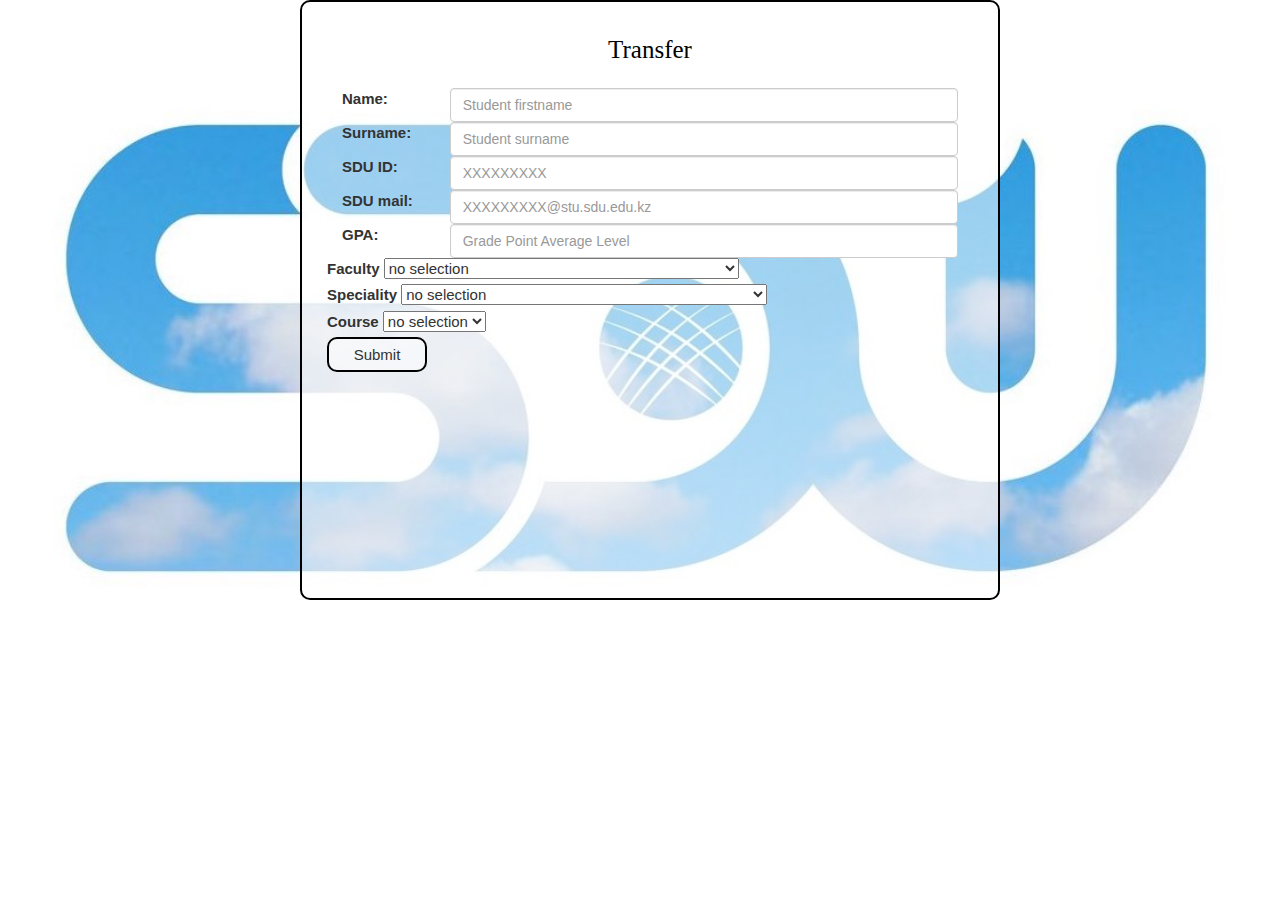
<file: transfer.html>
<html lang="en">
  <head>
    
    <title>CSI LAB</title>

    
    <link href="css/bootstrap.min.css" rel="stylesheet">
    <link rel="stylesheet" type="text/css" href="css/bootstrap-theme.min.css">
    <link href="css/main_style.css" rel="stylesheet">

  </head>
  <style type="text/css">
  body{
background-image: url("sdu2.jpeg");   
    background-repeat: no-repeat;
    background-size: contain;

}
 
  .g{
    width: 300px;
    height:400px;
    float:left;
  }
  .b{
    background-color: rgba(255,255,255,0.5);
    width: 700px;
    height: 600px;
    padding: 25px;
    font-size: 15;
    border: 2px solid black;
    border-radius: 10px;
    float: left;

  }
  .button1{
    background-color: rgba(255,255,255,0.5);
    width: 100px;
    height: 35px;
    border: 2px solid black;
    border-radius: 10px;
    float: left;
    font-size:15px;
    -webkit-transition-duration: 0.4s; /* Safari */
    transition-duration: 0.4s;

  }
  .button1:hover {
    background-color: #20BDF3; /* Blue*/
    color: white;
}
</style>


  <body>

    

    

<div class="a"></div>
<div class="g"></div>
<div class="b">
<div style="font-size:25px; color: black; text-align:center; font-family: Lucida Calligraphy;         padding: 20px; padding-top: 5px;
">Transfer</div>

    <label for="name" class="col-sm-2 control-label">Name: </label>
    <div class="col-sm-10">
      <input type="text" class="form-control" id="name" name="name" placeholder="Student firstname" required>
    </div>
    <label for="surname" class="col-sm-2 control-label">Surname: </label>
    <div class="col-sm-10">
      <input type="text" class="form-control" id="surname" name="surname" placeholder="Student surname" required>
    </div>
    <label for="surname" class="col-sm-2 control-label">SDU ID: </label>
    <div class="col-sm-10">
      <input type="text" class="form-control" id="add" name="add" placeholder="XXXXXXXXX" required>
    </div>
    <label for="surname" class="col-sm-2 control-label">SDU mail: </label>
    <div class="col-sm-10">
      <input type="text" class="form-control" id="add" name="add" placeholder="XXXXXXXXX@stu.sdu.edu.kz" required>
    </div>
<label for="name" class="col-sm-2 control-label">GPA: </label>
    <div class="col-sm-10">
      <input type="float" class="form-control" id="name" name="name" placeholder="Grade Point Average Level" required>
    </div>
    
    
    
      

       
      

       <div class="select">
        <label for="select" >Faculty  </label>
        <select name="faculty" id="select" required="required">
          <option value="nc">no selection</option>
          <option value="Law">Faculty of Law and Social sciences</option>
          <option value="Philology">Faculty of Philology and Pedagogical sciences</option>
          <option value="Engineering">Faculty of Engineering and Natural sciences</option>
          <option value="Economics">Faculty of Economics and Administrative sciences</option>
        </select>
      </div>
      <div class="select">
        <label for="select" >Speciality</label>
        <select name="head" id="select">
          <option value="nc">no selection</option>
          <option value="5B030100 Jurisprudence">5B030100 Jurisprudence</option>
          <option value="6M011700 Kazakh language and literature">6M011700 Kazakh language and literature</option>
          <option value="5В011900 Foreign language: two foreign languages">5В011900 Foreign language: two foreign languages</option>
          <option value="5В070400 Computer systems and software">5В070400 Computer systems and software</option>
          <option value="6M010900 Mathematics (pedagogical)">6M010900 Mathematics (pedagogical)</option>
          <option value="5В060100 Mathematics (science)">5В060100 Mathematics (science)</option>
          <option value="5В050600 Economy>5В050600">Economy</option>
          <option value="5В050700 Management">5В050700 Management</option>
          
        </select>
      </div>
      <div class="select">
        <label for="select" >Course  </label>
        <select name="faculty" id="select" required="required">
          <option value="nc">no selection</option>
          <option value="1">1</option>
          <option value="2">2</option>
        </select>
      </div>

      
      
                    

     

</form>
           <button class="button1" onclick="window.location.href='phd.html'">Submit</button>


</div>

</form>

</body>

</html>
</file>
<file: css/main_style.css>
html,
#word {
    color:black;
    font-family: Algerian;
}
body{
    background-color: white;
    background-repeat: no-repeat;
    background-size: cover;
}

    .transparent {
        filter: alpha(Opacity=50);
        opacity: 0.5
    }
    #for{
        color:red;
        font-family: Algerian;
        font-size:20px;
        margin-top: 10%;
        margin-left:60%;
    }
</file>
